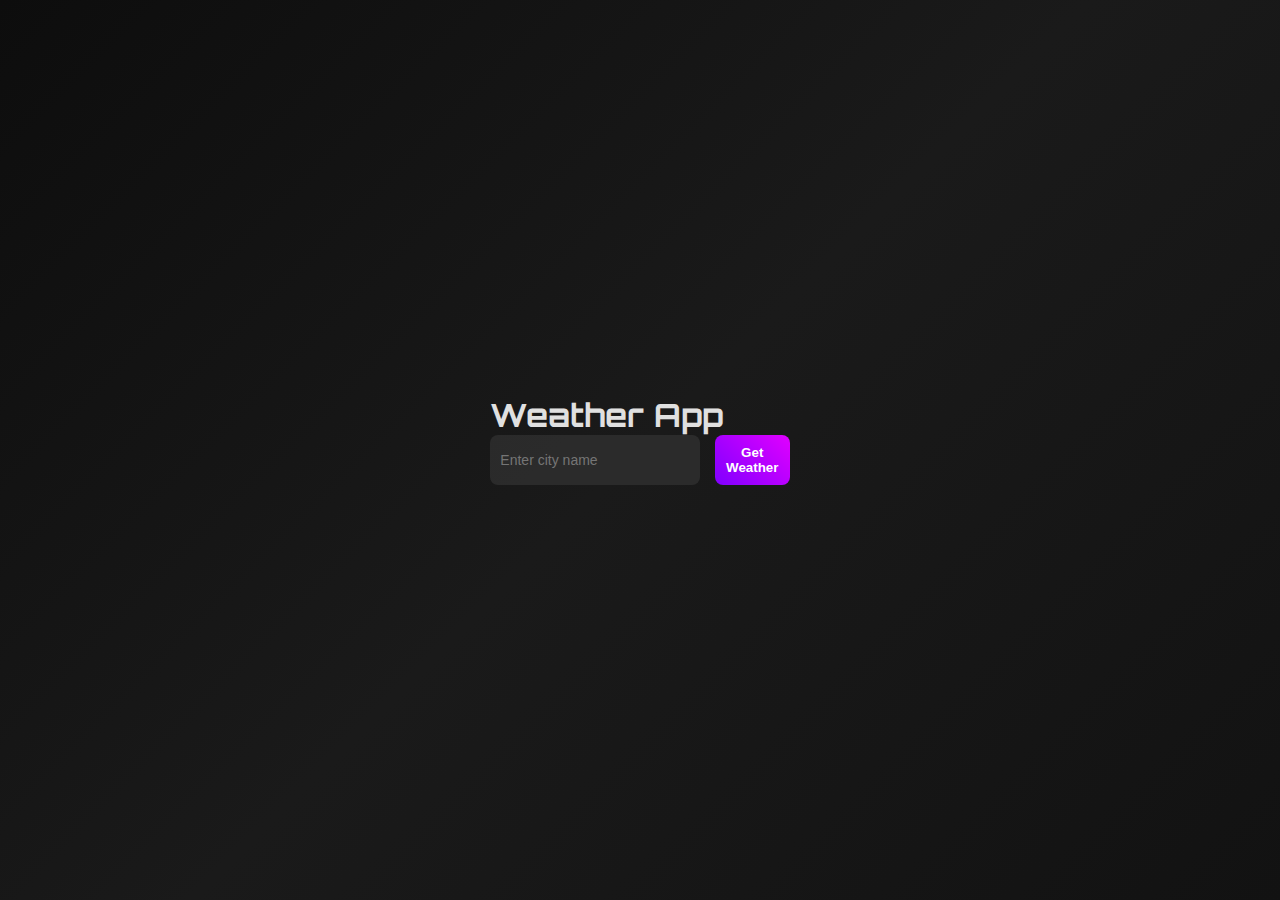
<file: API Handling/index.html>
<!DOCTYPE html>
<html lang="en">
  <head>
    <meta charset="UTF-8" />
    <meta name="viewport" content="width=device-width, initial-scale=1.0" />
    <title>Weather App</title>
    <link rel="stylesheet" href="styles.css" />
  </head>
  <body>
    <div class="container">
      <h1>Weather App</h1>
      <div class="input-container">
        <input type="text" id="city-input" placeholder="Enter city name" />
        <button id="get-weather-btn">Get Weather</button>
      </div>
      <div id="weather-info" class="hidden">
        <h2 id="city-name"></h2>
        <p id="temperature"></p>
        <p id="description"></p>
      </div>
      <p id="error-message" class="hidden">City not found. Please try again.</p>
    </div>
    <script src="script.js"></script>
  </body>
</html>
</file>
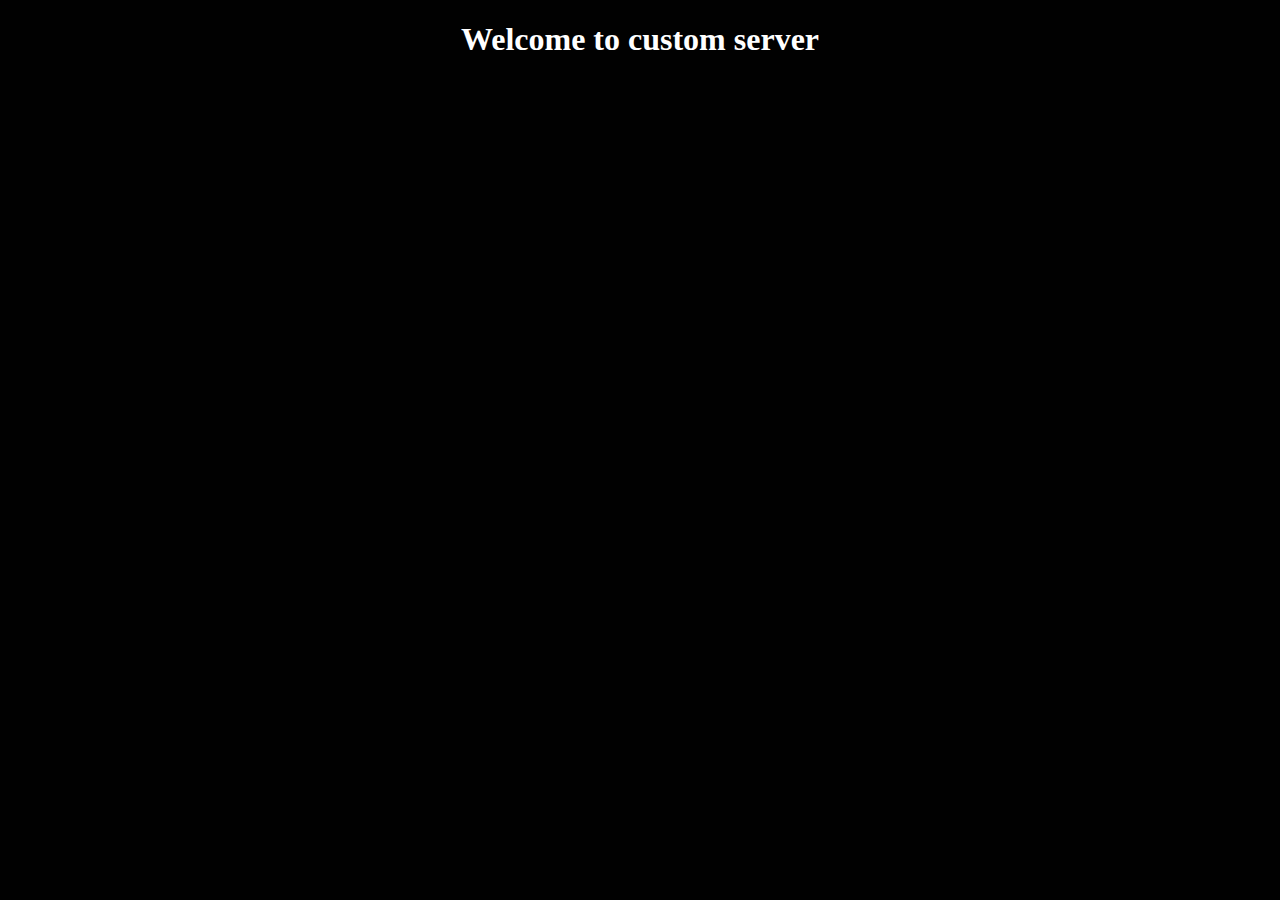
<file: Ngnix/index.html>
<!DOCTYPE html>
<html lang="en">
<head>
    <meta charset="UTF-8">
    <meta name="viewport" content="width=device-width, initial-scale=1.0">
    <title>index</title>
    <style>
        body{
            background-color : #010101;
            color : #fff
        }
    </style>
</head>
<body>
    <h1 style="text-align : center">Welcome to custom server</h1>
</body>
</html>
</file>
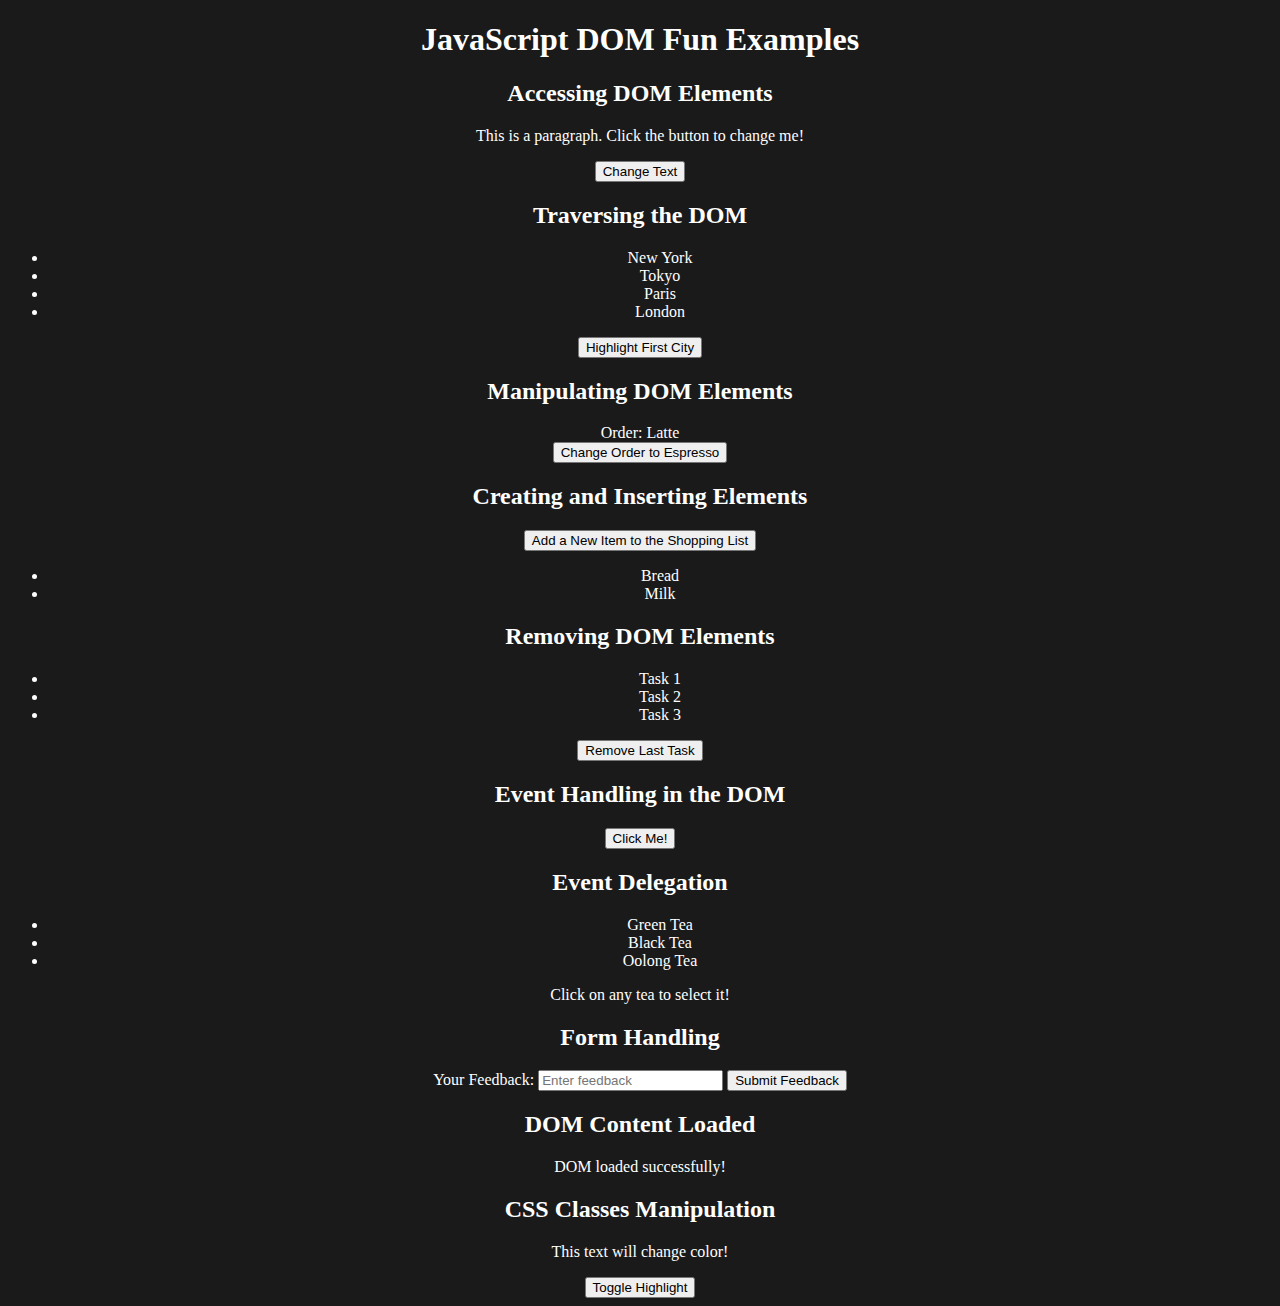
<file: task fun/index.html>
<!DOCTYPE html>
<html lang="en">
  <head>
    <meta charset="UTF-8" />
    <meta name="viewport" content="width=device-width, initial-scale=1.0" />
    <title>JavaScript DOM Fun Examples with chai</title>
    <style>
      body {
        background-color: #1a1a1a;
        color: #fff;
        text-align: center;
      }
      .highlight {
        background-color: yellow;
        font-weight: bold;
        color: #1a1a1a;
      }
      .hidden {
        display: none;
      }
    </style>
  </head>
  <body>
    <h1>JavaScript DOM Fun Examples</h1>

    <!-- Example 1: Accessing DOM Elements -->
    <section id="example-1">
      <h2>Accessing DOM Elements</h2>
      <p id="myParagraph">
        This is a paragraph. Click the button to change me!
      </p>
      <button id="changeTextButton">Change Text</button>
    </section>

    <!-- Example 2: Traversing the DOM -->
    <section id="example-2">
      <h2>Traversing the DOM</h2>
      <ul id="citiesList">
        <li class="chai">New York</li>
        <li>Tokyo</li>
        <li>Paris</li>
        <li>London</li>
      </ul>
      <button id="highlightFirstCity">Highlight First City</button>
    </section>

    <!-- Example 3: Manipulating DOM Elements -->
    <section id="example-3">
      <h2>Manipulating DOM Elements</h2>
      <div id="coffeeOrder">Order: <span id="coffeeType">Latte</span></div>
      <button id="changeOrder">Change Order to Espresso</button>
    </section>

    <!-- Example 4: Creating and Inserting Elements -->
    <section id="example-4">
      <h2>Creating and Inserting Elements</h2>
      <button id="addNewItem">Add a New Item to the Shopping List</button>
      <ul id="shoppingList">
        <li>Bread</li>
        <li>Milk</li>
      </ul>
    </section>

    <!-- Example 5: Removing DOM Elements -->
    <section id="example-5">
      <h2>Removing DOM Elements</h2>
      <ul id="taskList">
        <li>Task 1</li>
        <li>Task 2</li>
        <li>Task 3</li>
      </ul>
      <button id="removeLastTask">Remove Last Task</button>
    </section>

    <!-- Example 6: Event Handling in the DOM -->
    <section id="example-6">
      <h2>Event Handling in the DOM</h2>
      <button id="clickMeButton">Click Me!</button>
    </section>

    <!-- Example 7: Event Delegation -->
    <section id="example-7">
      <h2>Event Delegation</h2>
      <ul id="teaList">
        <li class="teaItem">Green Tea</li>
        <li class="teaItem">Black Tea</li>
        <li class="teaItem">Oolong Tea</li>
      </ul>
      <p>Click on any tea to select it!</p>
    </section>

    <!-- Example 8: Form Handling -->
    <section id="example-8">
      <h2>Form Handling</h2>
      <form id="feedbackForm">
        <label for="feedbackInput">Your Feedback:</label>
        <input type="text" id="feedbackInput" placeholder="Enter feedback" />
        <button type="submit">Submit Feedback</button>
      </form>
      <p id="feedbackDisplay"></p>
    </section>

    <!-- Example 9: DOM Content Loaded -->
    <section id="example-9">
      <h2>DOM Content Loaded</h2>
      <p id="domStatus">Waiting for DOM to load...</p>
    </section>

    <!-- Example 10: CSS Classes Manipulation -->
    <section id="example-10">
      <h2>CSS Classes Manipulation</h2>
      <p id="descriptionText">This text will change color!</p>
      <button id="toggleHighlight">Toggle Highlight</button>
    </section>
    <script src="script.js"></script>
  </body>
</html>
</file>
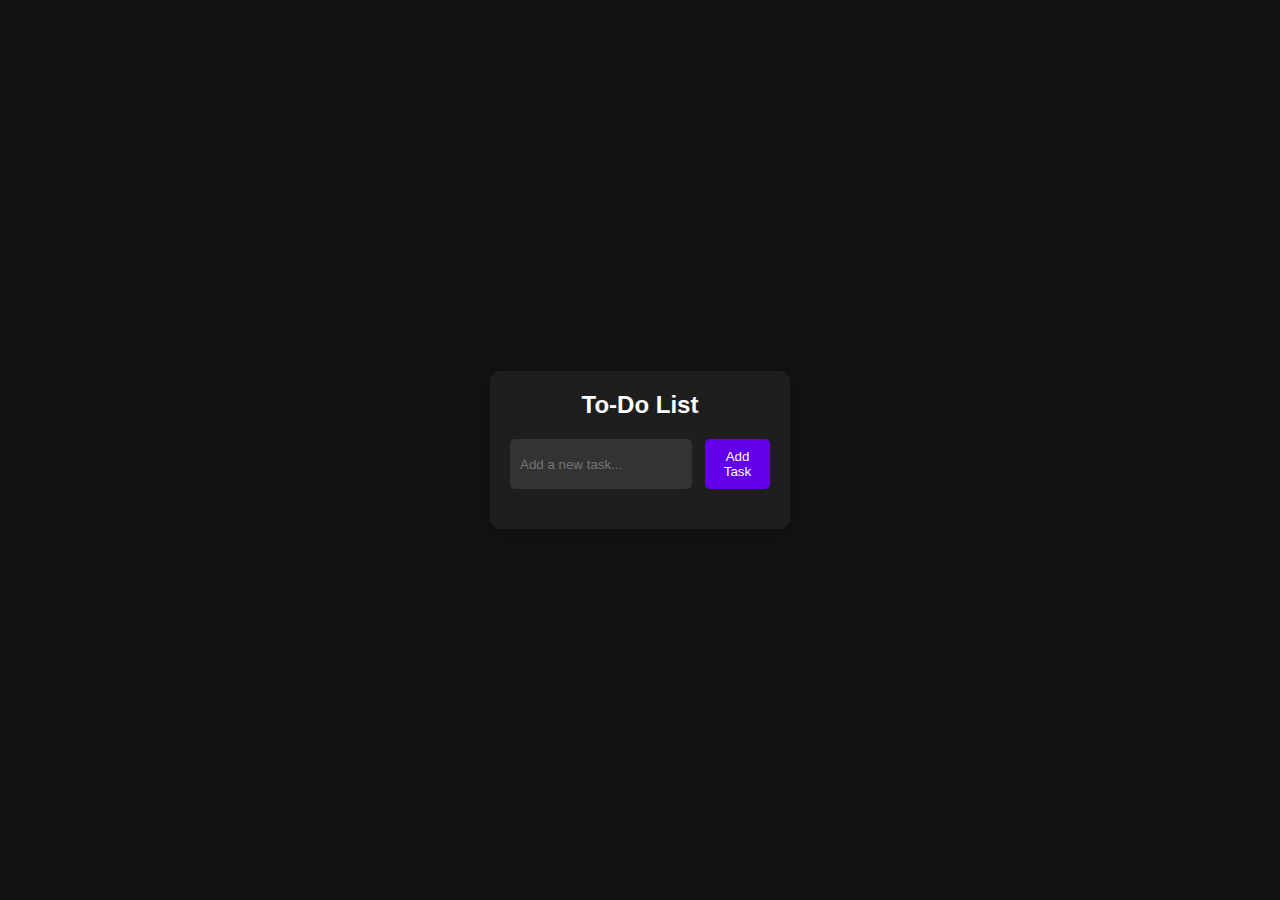
<file: to_do/index.html>
<!DOCTYPE html>
<html lang="en">
  <head>
    <meta charset="UTF-8" />
    <meta name="viewport" content="width=device-width, initial-scale=1.0" />
    <title>Dark Mode To-Do List</title>
    <link rel="stylesheet" href="styles.css" />
  </head>
  <body>
    <div class="container">
      <h1>To-Do List</h1>
      <div class="input-container">
        <input type="text" id="todo-input" placeholder="Add a new task..." />
        <button id="add-task-btn">Add Task</button>
      </div>
      <ul id="todo-list"></ul>
    </div>
    <script src="script.js"></script>
  </body>   
</html>
</file>
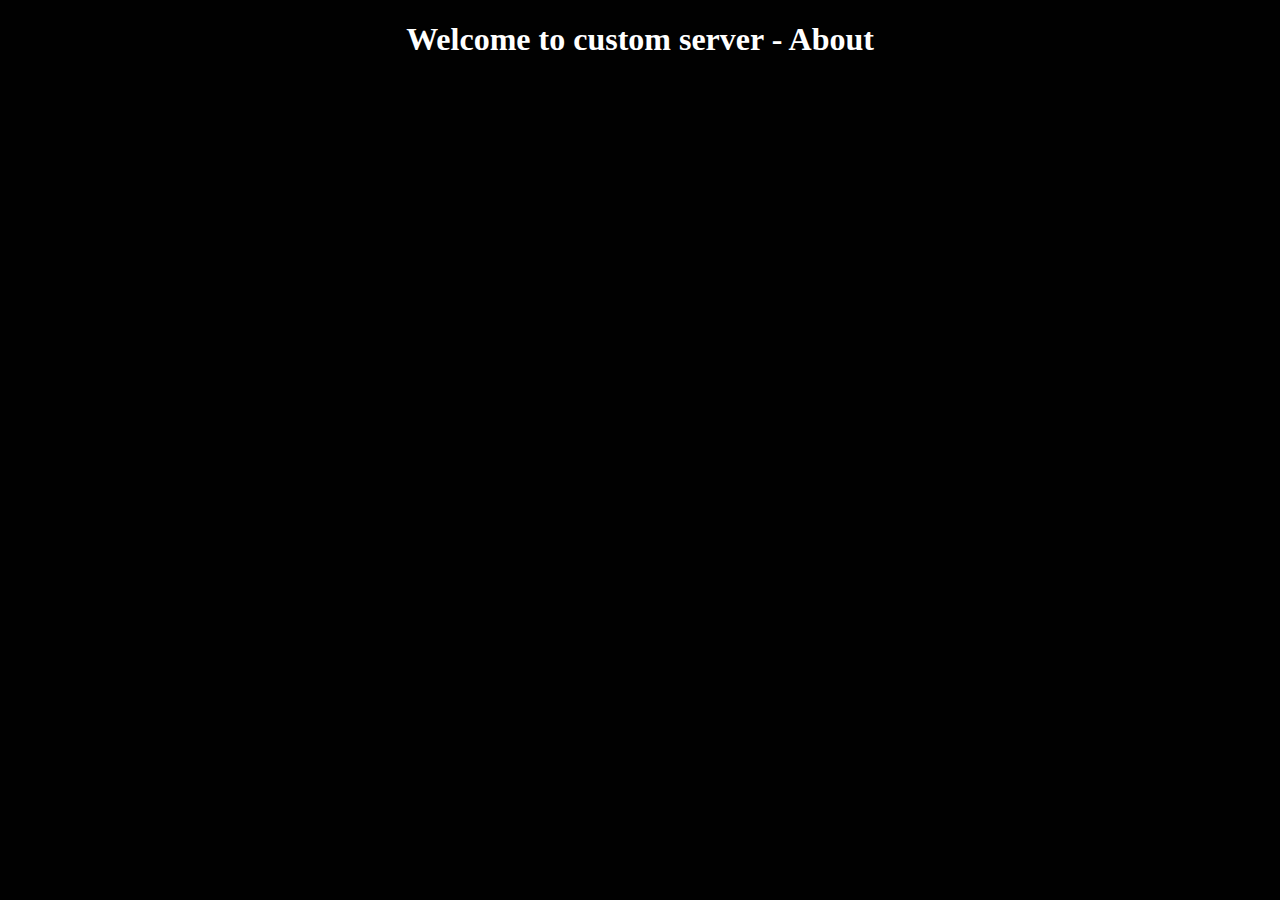
<file: Ngnix/about.html>
<!DOCTYPE html>
<html lang="en">
<head>
    <meta charset="UTF-8">
    <meta name="viewport" content="width=device-width, initial-scale=1.0">
    <title>about</title>
    <style>
        body{
            background-color : #010101;
            color : #fff
        }
    </style>
</head>
<body>
    <h1 style="text-align : center">Welcome to custom server - About</h1>
</body>
</html>
</file>
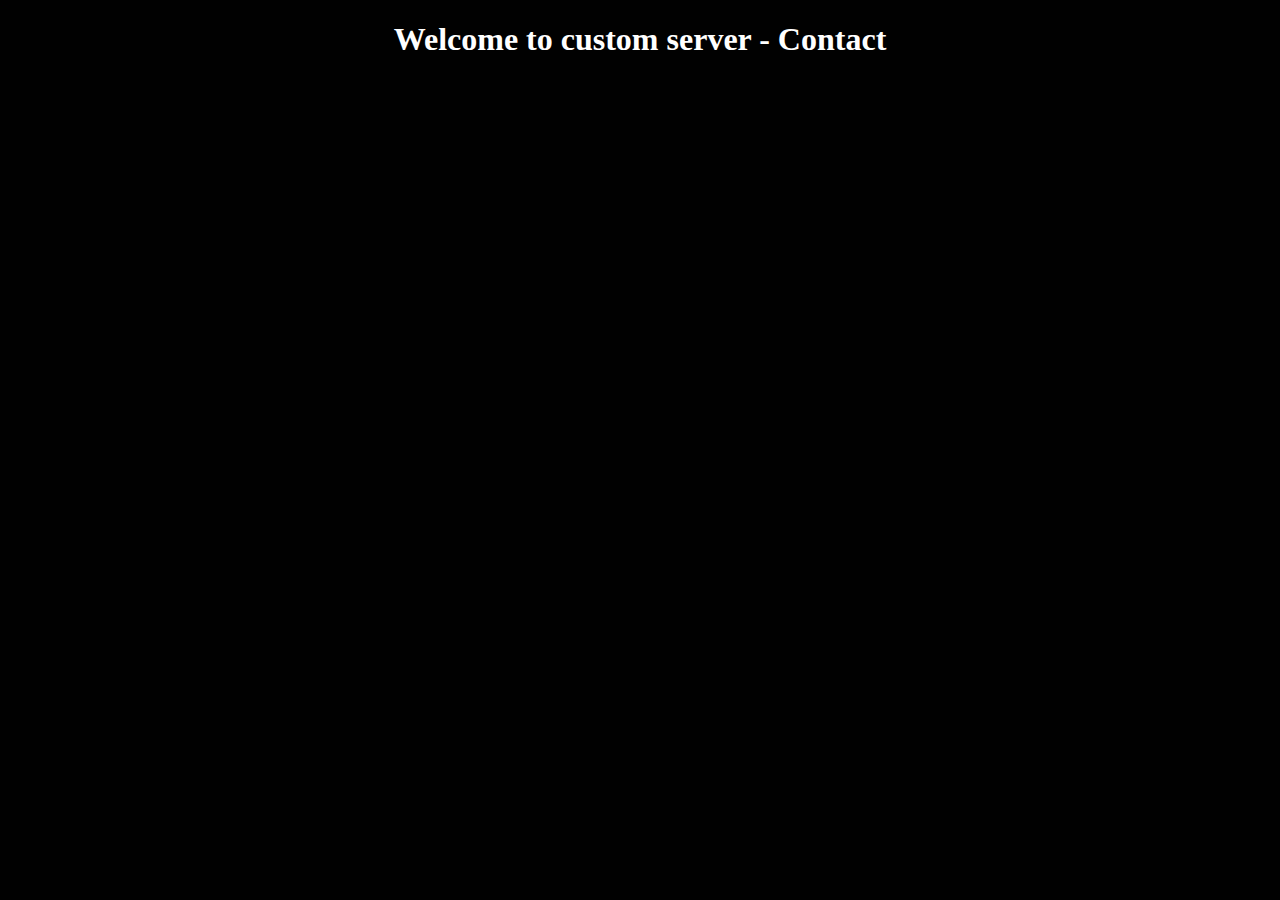
<file: Ngnix/contact.html>
<!DOCTYPE html>
<html lang="en">
<head>
    <meta charset="UTF-8">
    <meta name="viewport" content="width=device-width, initial-scale=1.0">
    <title>contact</title>
    <style>
        body{
            background-color : #010101;
            color : #fff
        }
    </style>
</head>
<body>
    <h1 style="text-align : center">Welcome to custom server - Contact</h1>
</body>
</html>
</file>
<file: API Handling/styles.css>
@import url('https://fonts.googleapis.com/css2?family=Orbitron:wght@500&display=swap');

* {
  margin: 0;
  padding: 0;
  box-sizing: border-box;
}

body {
  font-family: 'Orbitron', sans-serif;
  background: linear-gradient(135deg, #0d0d0d, #1a1a1a, #121212);
  color: #e0e0e0;
  height: 100vh;
  display: flex;
  align-items: center;
  justify-content: center;
  overflow: hidden;
}

.glass-card {
  background: rgba(30, 30, 30, 0.7);
  box-shadow: 0 8px 32px rgba(0, 0, 0, 0.8);
  backdrop-filter: blur(12px);
  -webkit-backdrop-filter: blur(12px);
  border-radius: 15px;
  border: 1px solid rgba(255, 255, 255, 0.05);
  padding: 30px;
  width: 350px;
  text-align: center;
}

.neon-text {
  font-size: 28px;
  color: #8be9fd;
  text-shadow: 0 0 4px #8be9fd, 0 0 8px #8be9fd;
  margin-bottom: 25px;
}

.input-container {
  display: flex;
  justify-content: space-between;
  margin-bottom: 20px;
}

input[type="text"] {
  width: 70%;
  padding: 10px;
  border: none;
  border-radius: 8px;
  background-color: rgba(255, 255, 255, 0.08);
  color: #f1f1f1;
  font-size: 14px;
  outline: none;
}

button {
  width: 25%;
  background: linear-gradient(45deg, #7f00ff, #e100ff);
  border: none;
  padding: 10px;
  border-radius: 8px;
  color: white;
  cursor: pointer;
  transition: all 0.3s ease;
  font-weight: bold;
}

button:hover{
  transform: scale(1.05);
  background: linear-gradient(45deg, #9d00ff, #ff00aa);
}

.weather-box {
  background-color: rgba(255, 255, 255, 0.05);
  border-radius: 10px;
  padding: 20px;
  margin-top: 20px;
  box-shadow: 0 4px 15px rgba(0, 0, 0, 0.5);
}

#weather-info h2 {
  font-size: 22px;
  margin-bottom: 10px;
  color: #ffffff;
}

#temperature, #description {
  font-size: 16px;
  margin: 5px 0;
  color: #cccccc;
}

.hidden {
  display: none;
}

#error-message {
  color: #ff4c4c;
  background: rgba(255, 0, 0, 0.1); /* subtle red tint */
  padding: 12px 15px;
  border-radius: 8px;
  border: 1px solid rgba(255, 76, 76, 0.7);
  box-shadow: 0 0 8px rgba(255, 76, 76, 0.6);
  font-weight: 600;
  font-size: 14px;
  margin-top: 20px;
  backdrop-filter: blur(4px);
  -webkit-backdrop-filter: blur(4px);
  text-align: center;
}
</file>
<file: to_do/styles.css>
/* styles.css */
* {
  margin: 0;
  padding: 0;
  box-sizing: border-box;
}

body {
  font-family: Arial, sans-serif;
  background-color: #121212;
  color: #ffffff;
  display: flex;
  justify-content: center;
  align-items: center;
  height: 100vh;
}

.container {
  background-color: #1e1e1e;
  padding: 20px;
  border-radius: 10px;
  width: 300px;
  box-shadow: 0 5px 15px rgba(0, 0, 0, 0.2);
}

h1 {
  text-align: center;
  margin-bottom: 20px;
  font-size: 24px;
}

.input-container {
  display: flex;
  justify-content: space-between;
  margin-bottom: 20px;
}

input[type="text"] {
  width: 70%;
  padding: 10px;
  background-color: #333333;
  border: none;
  border-radius: 5px;
  color: #fff;
  outline: none;
}

button {
  width: 25%;
  padding: 10px;
  background-color: #6200ea;
  border: none;
  border-radius: 5px;
  color: #fff;
  cursor: pointer;
  transition: background-color 0.3s;
}

button:hover {
  background-color: #3700b3;
}

ul {
  list-style-type: none;
  padding: 0;
}

li {
  background-color: #333333;
  padding: 10px;
  margin-bottom: 10px;
  border-radius: 5px;
  display: flex;
  justify-content: space-between;
  align-items: center;
}

li.completed {
  text-decoration: line-through;
  opacity: 0.7;
}

li button {
  background-color: #d32f2f;
  border: none;
  padding: 5px;
  color: white;
  border-radius: 5px;
  cursor: pointer;
}

li button:hover {
  background-color: #b71c1c;
}
</file>
